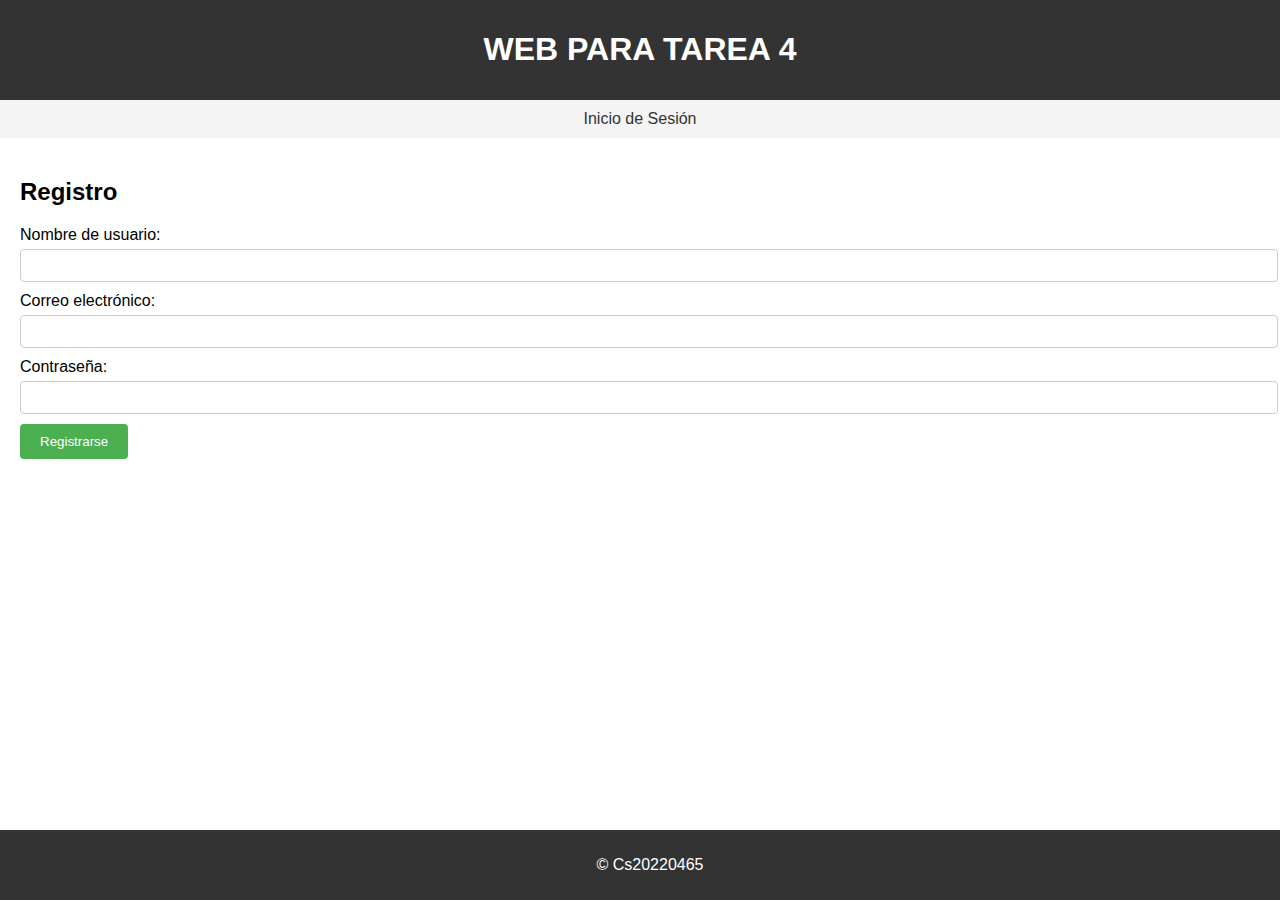
<file: index.html>
<!DOCTYPE html>
<html lang="en">
<head>
    <meta charset="UTF-8">
    <meta name="viewport" content="width=device-width, initial-scale=1.0">
    <title>WEB PARA TAREA 4</title>
    <link rel="stylesheet" href="style.css">
</head>
<body>
    <header>
        <h1>WEB PARA TAREA 4</h1>
    </header>
    <nav>
        <a href="inicio_sesion.html">Inicio de Sesión</a>
    </nav>
    <main>
        <section id="registro">
            <h2>Registro</h2>
            <form action="procesar_registro.php" method="post">
                <label for="username">Nombre de usuario:</label>
                <input type="text" id="username" name="username" required>
                <label for="email">Correo electrónico:</label>
                <input type="email" id="email" name="email" required>
                <label for="password">Contraseña:</label>
                <input type="password" id="password" name="password" required>
                <input type="submit" value="Registrarse">
            </form>
        </section>
    </main>
    <footer>
        <p>&copy; Cs20220465</p>
    </footer>
</body>
</html>
</file>
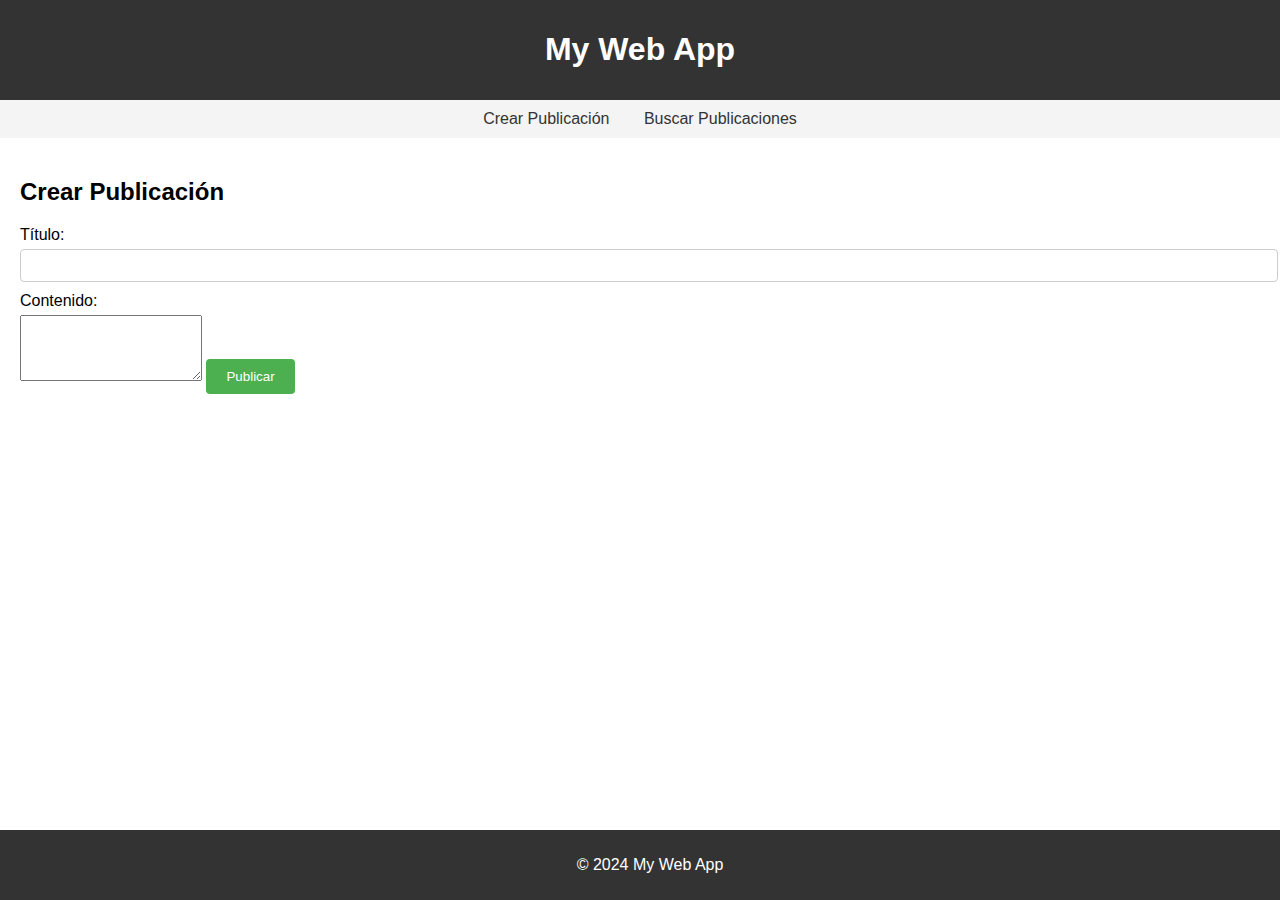
<file: crear_publicacion.html>
<!DOCTYPE html>
<html lang="en">
<head>
    <meta charset="UTF-8">
    <meta name="viewport" content="width=device-width, initial-scale=1.0">
    <title>My Web App</title>
    <link rel="stylesheet" href="style.css">
</head>
<body>
    <header>
        <h1>My Web App</h1>
    </header>
    <nav>
        <a href="crear_publicacion.html">Crear Publicación</a>
      
        <a href="home.php">Buscar Publicaciones</a>
    </nav>
    <main>
        <section id="crear_publicacion">
            <h2>Crear Publicación</h2>
            <form action="procesar_creacion_publicacion.php" method="post">
                <label for="title">Título:</label>
                <input type="text" id="titulo" name="titulo" required>
                <label for="contenido">Contenido:</label>
                <textarea id="contenido" name="contenido" rows="4" required></textarea>
                <input type="submit" value="Publicar">
            </form>
        </section>
    </main>
    <footer>
        <p>&copy; 2024 My Web App</p>
    </footer>
</body>
</html>
</file>
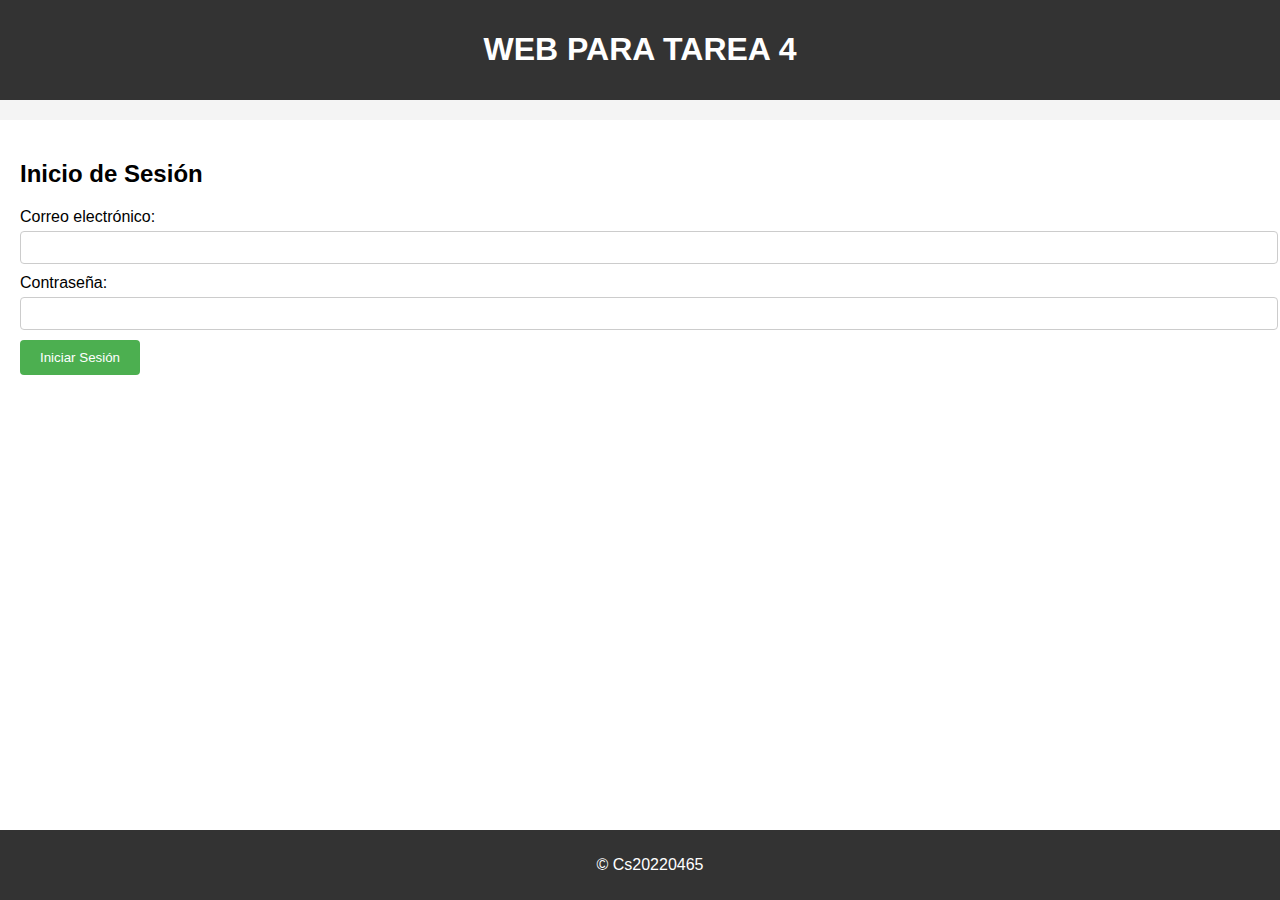
<file: inicio_sesion.html>
<!DOCTYPE html>
<html lang="en">
<head>
    <meta charset="UTF-8">
    <meta name="viewport" content="width=device-width, initial-scale=1.0">
    <title>WEB PARA TAREA 4</title>
    <link rel="stylesheet" href="style.css">
</head>
<body>
    <header>
        <h1>WEB PARA TAREA 4</h1>
    </header>
    <nav>
    </nav>
    <main>
        <section id="inicio_sesion">
            <h2>Inicio de Sesión</h2>
            <form action="procesar_inicio_sesion.php" method="post">
                <label for="login_email">Correo electrónico:</label>
                <input type="email" id="login_email" name="login_email" required>
                <label for="login_password">Contraseña:</label>
                <input type="password" id="login_password" name="login_password" required>
                <input type="submit" value="Iniciar Sesión">
            </form>
    </main>
    <footer>
        <p>&copy; Cs20220465</p>
    </footer>
</body>
</html>
</file>
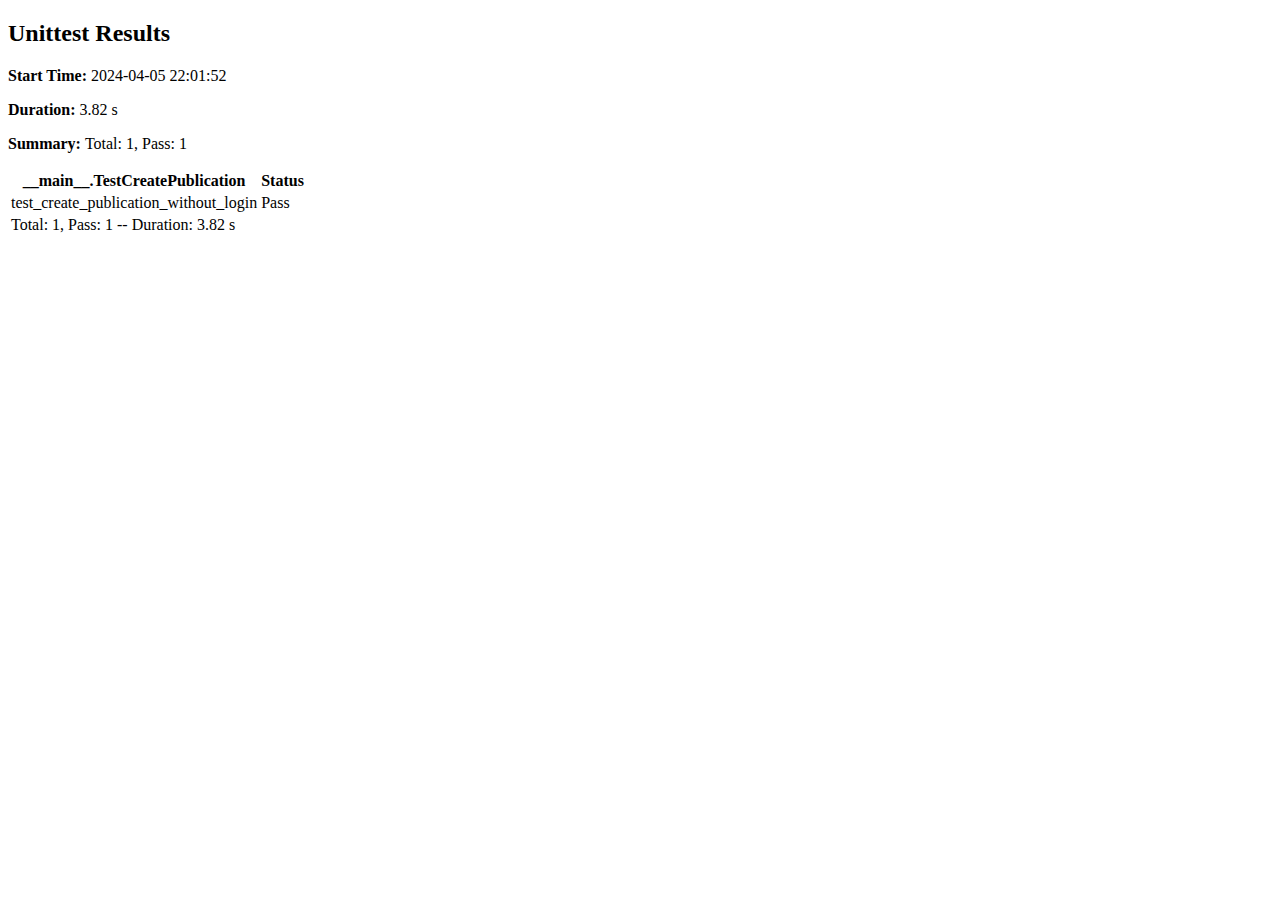
<file: reportes/TestResults___main__.TestCreatePublication_2024-04-05_22-01-52.html>
<!DOCTYPE html>
<html>
<head>
    <title>Unittest Results</title>
    <meta charset="utf-8">
    <meta name="viewport" content="width=device-width, initial-scale=1.0">
    <link rel="stylesheet" href="https://maxcdn.bootstrapcdn.com/bootstrap/3.3.6/css/bootstrap.min.css" integrity="sha384-1q8mTJOASx8j1Au+a5WDVnPi2lkFfwwEAa8hDDdjZlpLegxhjVME1fgjWPGmkzs7" crossorigin="anonymous">
</head>
<body>
    <div class="container">
        <div class="row">
            <div class="col-xs-12">
                <h2 class="text-capitalize">Unittest Results</h2>
                <p class='attribute'><strong>Start Time: </strong>2024-04-05 22:01:52</p>
                <p class='attribute'><strong>Duration: </strong>3.82 s</p>
                <p class='attribute'><strong>Summary: </strong>Total: 1, Pass: 1</p>
            </div>
        </div>
        <div class="row">
            <div class="col-xs-12 col-sm-10 col-md-10">
                <table class='table table-hover table-responsive'>
                    <thead>
                        <tr>
                            <th>__main__.TestCreatePublication</th>
                            <th>Status</th>
                            <th></th>
                        </tr>
                    </thead>
                    <tbody>
                        <tr class='success'>
                            <td class="col-xs-10">test_create_publication_without_login</td>
                            <td class="col-xs-1">
                                <span class="label label-success" style="display:block;width:40px;">Pass</span>
                            </td>
                            <td class="col-xs-1">
                            </td>
                        </tr>
                        <tr>
                            <td colspan="3">
                                Total: 1, Pass: 1 -- Duration: 3.82 s
                            </td>
                        </tr>
                    </tbody>
                </table>
            </div>
        </div>
    </div>
    <script src="https://ajax.googleapis.com/ajax/libs/jquery/2.2.4/jquery.min.js"></script>
    <script type="text/javascript">
        $(document).ready(function(){
            $('td').on('click', '.btn', function(e){
                e.preventDefault();
                e.stopImmediatePropagation();
                var $this = $(this);
                var $nextRow = $this.closest('tr').next('tr');
                $nextRow.slideToggle("fast");
                $this.text(function(i, text){
                    if (text === 'View') {
                        return 'Hide';
                    } else {
                        return 'View';
                    };
                });
            });
        });
    </script>
</body>
</html
</file>
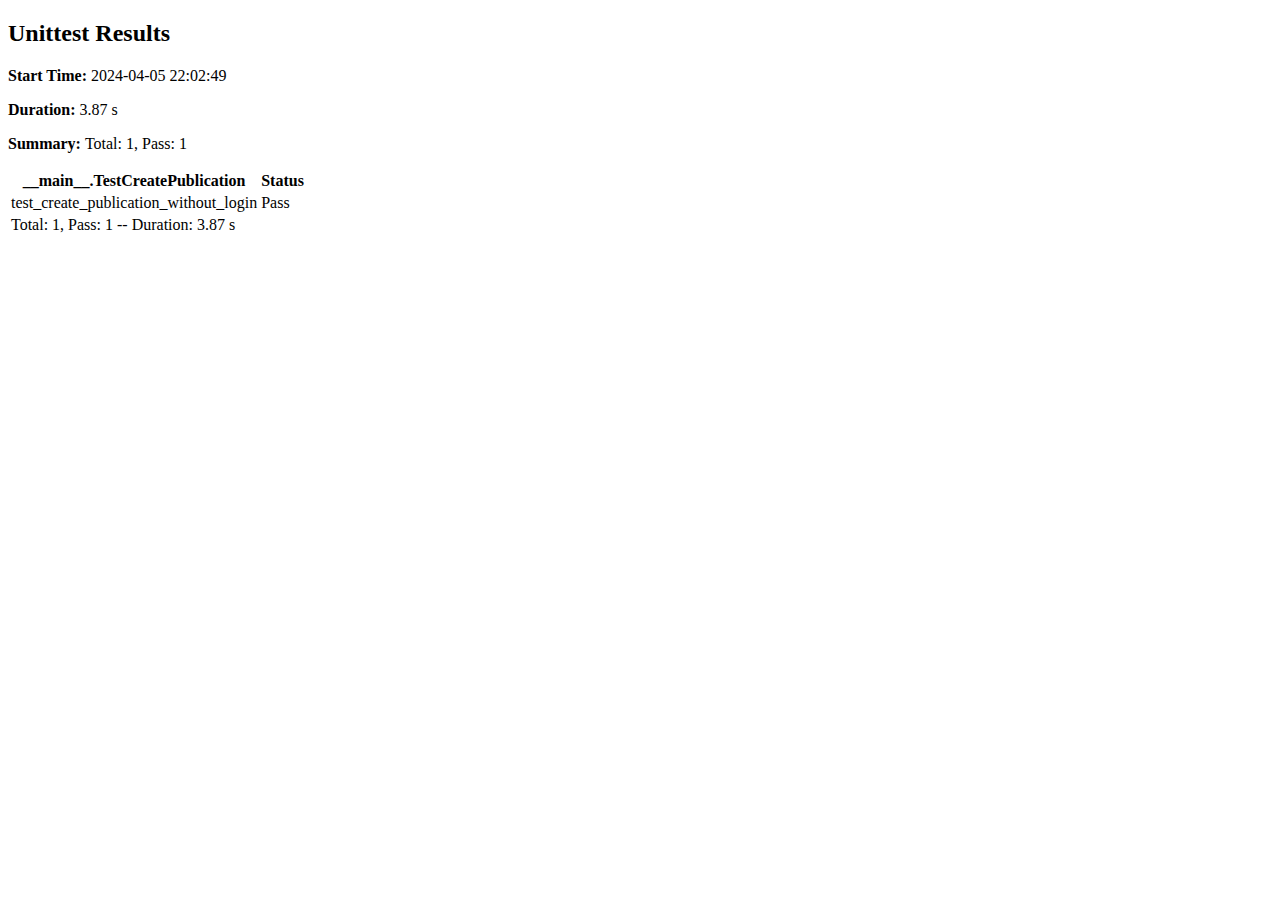
<file: reportes/TestResults___main__.TestCreatePublication_2024-04-05_22-02-49.html>
<!DOCTYPE html>
<html>
<head>
    <title>Unittest Results</title>
    <meta charset="utf-8">
    <meta name="viewport" content="width=device-width, initial-scale=1.0">
    <link rel="stylesheet" href="https://maxcdn.bootstrapcdn.com/bootstrap/3.3.6/css/bootstrap.min.css" integrity="sha384-1q8mTJOASx8j1Au+a5WDVnPi2lkFfwwEAa8hDDdjZlpLegxhjVME1fgjWPGmkzs7" crossorigin="anonymous">
</head>
<body>
    <div class="container">
        <div class="row">
            <div class="col-xs-12">
                <h2 class="text-capitalize">Unittest Results</h2>
                <p class='attribute'><strong>Start Time: </strong>2024-04-05 22:02:49</p>
                <p class='attribute'><strong>Duration: </strong>3.87 s</p>
                <p class='attribute'><strong>Summary: </strong>Total: 1, Pass: 1</p>
            </div>
        </div>
        <div class="row">
            <div class="col-xs-12 col-sm-10 col-md-10">
                <table class='table table-hover table-responsive'>
                    <thead>
                        <tr>
                            <th>__main__.TestCreatePublication</th>
                            <th>Status</th>
                            <th></th>
                        </tr>
                    </thead>
                    <tbody>
                        <tr class='success'>
                            <td class="col-xs-10">test_create_publication_without_login</td>
                            <td class="col-xs-1">
                                <span class="label label-success" style="display:block;width:40px;">Pass</span>
                            </td>
                            <td class="col-xs-1">
                            </td>
                        </tr>
                        <tr>
                            <td colspan="3">
                                Total: 1, Pass: 1 -- Duration: 3.87 s
                            </td>
                        </tr>
                    </tbody>
                </table>
            </div>
        </div>
    </div>
    <script src="https://ajax.googleapis.com/ajax/libs/jquery/2.2.4/jquery.min.js"></script>
    <script type="text/javascript">
        $(document).ready(function(){
            $('td').on('click', '.btn', function(e){
                e.preventDefault();
                e.stopImmediatePropagation();
                var $this = $(this);
                var $nextRow = $this.closest('tr').next('tr');
                $nextRow.slideToggle("fast");
                $this.text(function(i, text){
                    if (text === 'View') {
                        return 'Hide';
                    } else {
                        return 'View';
                    };
                });
            });
        });
    </script>
</body>
</html
</file>
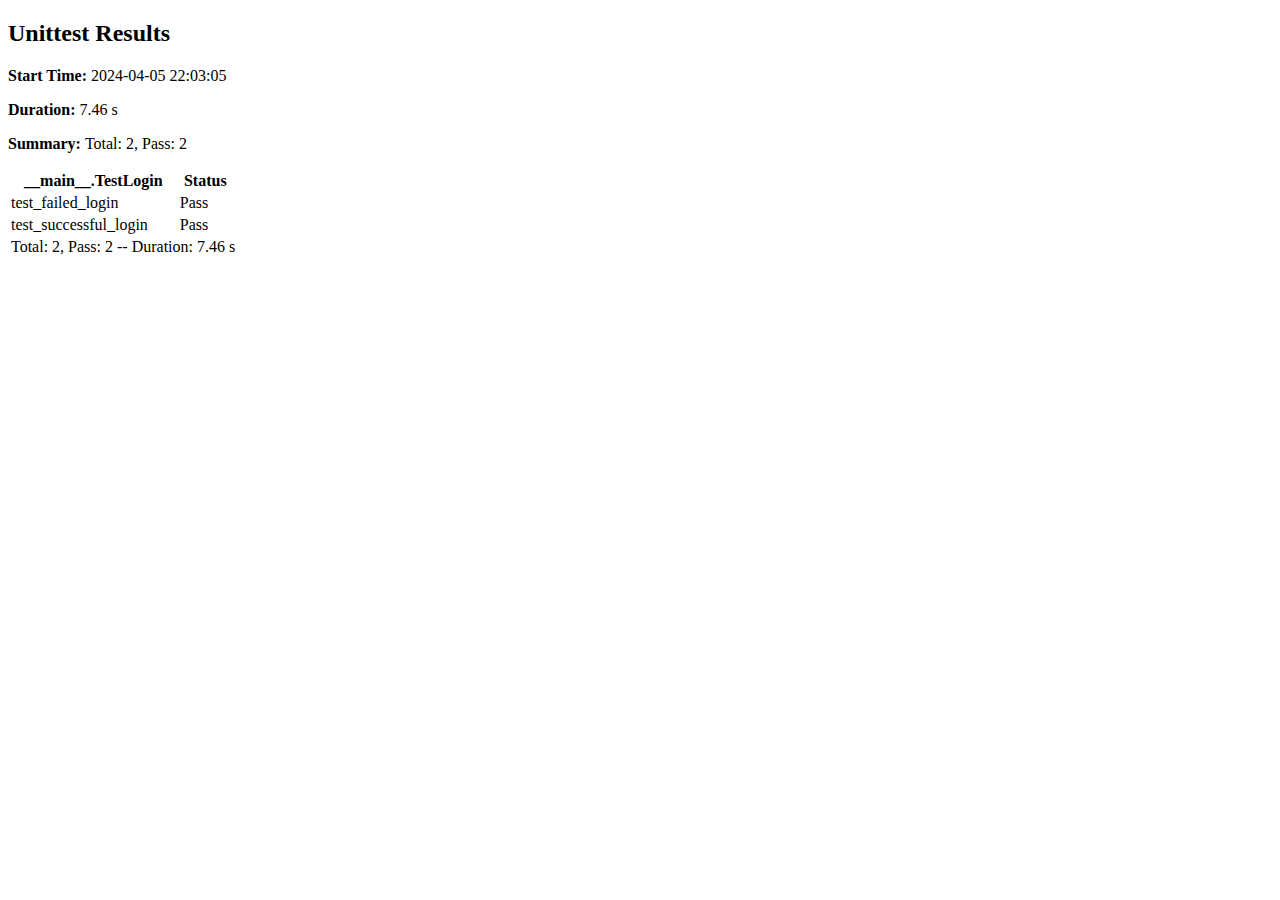
<file: reportes/TestResults___main__.TestLogin_2024-04-05_22-03-05.html>
<!DOCTYPE html>
<html>
<head>
    <title>Unittest Results</title>
    <meta charset="utf-8">
    <meta name="viewport" content="width=device-width, initial-scale=1.0">
    <link rel="stylesheet" href="https://maxcdn.bootstrapcdn.com/bootstrap/3.3.6/css/bootstrap.min.css" integrity="sha384-1q8mTJOASx8j1Au+a5WDVnPi2lkFfwwEAa8hDDdjZlpLegxhjVME1fgjWPGmkzs7" crossorigin="anonymous">
</head>
<body>
    <div class="container">
        <div class="row">
            <div class="col-xs-12">
                <h2 class="text-capitalize">Unittest Results</h2>
                <p class='attribute'><strong>Start Time: </strong>2024-04-05 22:03:05</p>
                <p class='attribute'><strong>Duration: </strong>7.46 s</p>
                <p class='attribute'><strong>Summary: </strong>Total: 2, Pass: 2</p>
            </div>
        </div>
        <div class="row">
            <div class="col-xs-12 col-sm-10 col-md-10">
                <table class='table table-hover table-responsive'>
                    <thead>
                        <tr>
                            <th>__main__.TestLogin</th>
                            <th>Status</th>
                            <th></th>
                        </tr>
                    </thead>
                    <tbody>
                        <tr class='success'>
                            <td class="col-xs-10">test_failed_login</td>
                            <td class="col-xs-1">
                                <span class="label label-success" style="display:block;width:40px;">Pass</span>
                            </td>
                            <td class="col-xs-1">
                            </td>
                        </tr>
                        <tr class='success'>
                            <td class="col-xs-10">test_successful_login</td>
                            <td class="col-xs-1">
                                <span class="label label-success" style="display:block;width:40px;">Pass</span>
                            </td>
                            <td class="col-xs-1">
                            </td>
                        </tr>
                        <tr>
                            <td colspan="3">
                                Total: 2, Pass: 2 -- Duration: 7.46 s
                            </td>
                        </tr>
                    </tbody>
                </table>
            </div>
        </div>
    </div>
    <script src="https://ajax.googleapis.com/ajax/libs/jquery/2.2.4/jquery.min.js"></script>
    <script type="text/javascript">
        $(document).ready(function(){
            $('td').on('click', '.btn', function(e){
                e.preventDefault();
                e.stopImmediatePropagation();
                var $this = $(this);
                var $nextRow = $this.closest('tr').next('tr');
                $nextRow.slideToggle("fast");
                $this.text(function(i, text){
                    if (text === 'View') {
                        return 'Hide';
                    } else {
                        return 'View';
                    };
                });
            });
        });
    </script>
</body>
</html
</file>
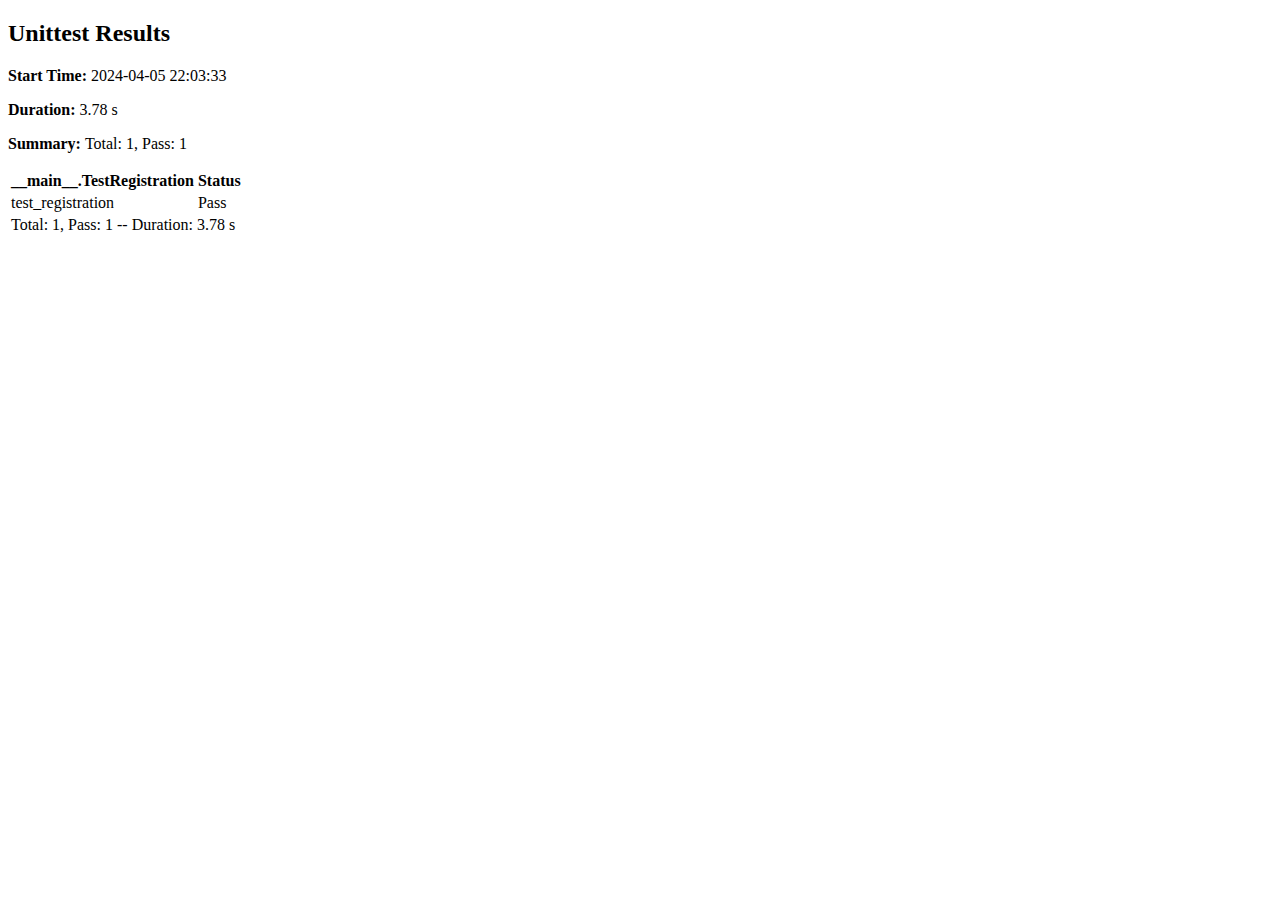
<file: reportes/TestResults___main__.TestRegistration_2024-04-05_22-03-33.html>
<!DOCTYPE html>
<html>
<head>
    <title>Unittest Results</title>
    <meta charset="utf-8">
    <meta name="viewport" content="width=device-width, initial-scale=1.0">
    <link rel="stylesheet" href="https://maxcdn.bootstrapcdn.com/bootstrap/3.3.6/css/bootstrap.min.css" integrity="sha384-1q8mTJOASx8j1Au+a5WDVnPi2lkFfwwEAa8hDDdjZlpLegxhjVME1fgjWPGmkzs7" crossorigin="anonymous">
</head>
<body>
    <div class="container">
        <div class="row">
            <div class="col-xs-12">
                <h2 class="text-capitalize">Unittest Results</h2>
                <p class='attribute'><strong>Start Time: </strong>2024-04-05 22:03:33</p>
                <p class='attribute'><strong>Duration: </strong>3.78 s</p>
                <p class='attribute'><strong>Summary: </strong>Total: 1, Pass: 1</p>
            </div>
        </div>
        <div class="row">
            <div class="col-xs-12 col-sm-10 col-md-10">
                <table class='table table-hover table-responsive'>
                    <thead>
                        <tr>
                            <th>__main__.TestRegistration</th>
                            <th>Status</th>
                            <th></th>
                        </tr>
                    </thead>
                    <tbody>
                        <tr class='success'>
                            <td class="col-xs-10">test_registration</td>
                            <td class="col-xs-1">
                                <span class="label label-success" style="display:block;width:40px;">Pass</span>
                            </td>
                            <td class="col-xs-1">
                            </td>
                        </tr>
                        <tr>
                            <td colspan="3">
                                Total: 1, Pass: 1 -- Duration: 3.78 s
                            </td>
                        </tr>
                    </tbody>
                </table>
            </div>
        </div>
    </div>
    <script src="https://ajax.googleapis.com/ajax/libs/jquery/2.2.4/jquery.min.js"></script>
    <script type="text/javascript">
        $(document).ready(function(){
            $('td').on('click', '.btn', function(e){
                e.preventDefault();
                e.stopImmediatePropagation();
                var $this = $(this);
                var $nextRow = $this.closest('tr').next('tr');
                $nextRow.slideToggle("fast");
                $this.text(function(i, text){
                    if (text === 'View') {
                        return 'Hide';
                    } else {
                        return 'View';
                    };
                });
            });
        });
    </script>
</body>
</html
</file>
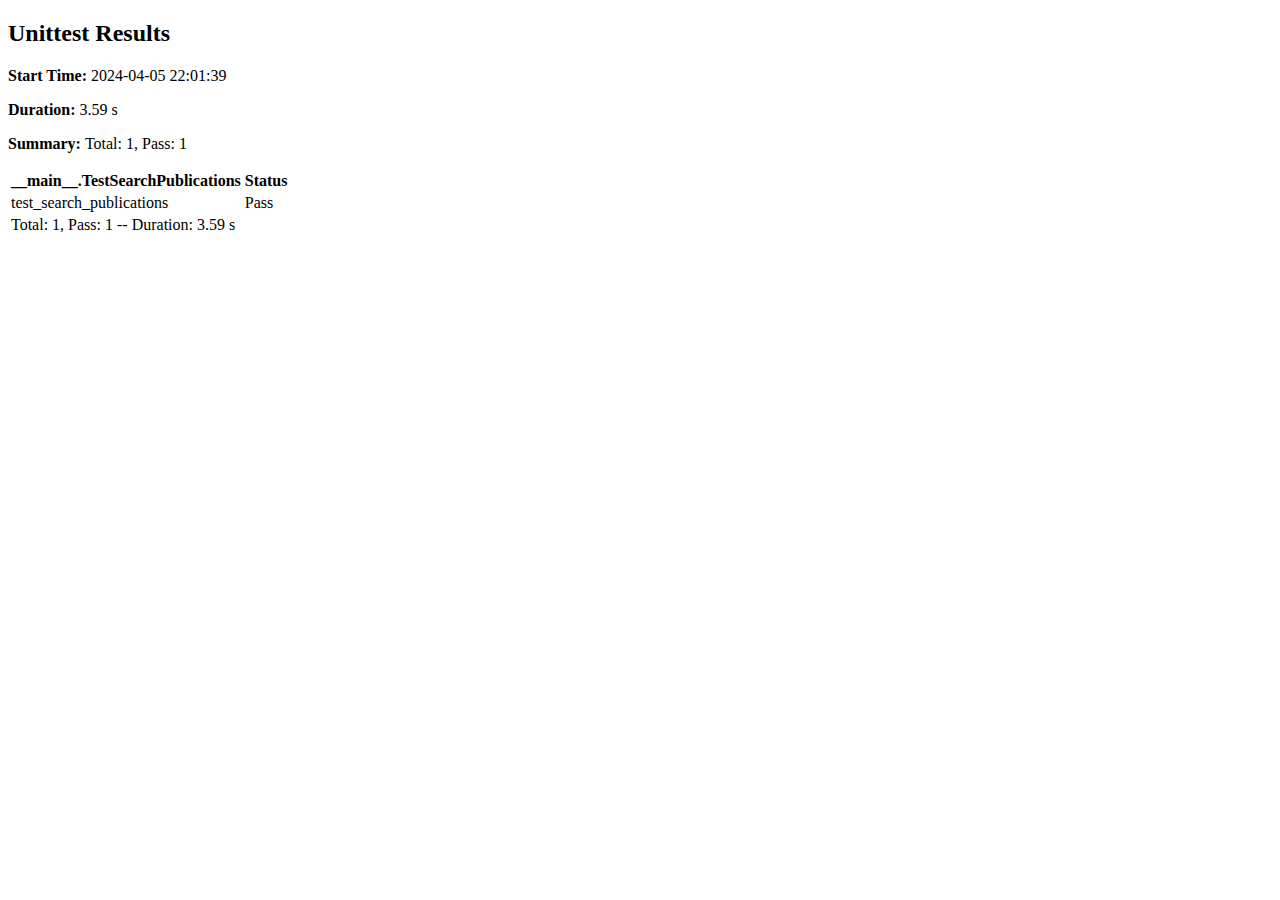
<file: reportes/TestResults___main__.TestSearchPublications_2024-04-05_22-01-39.html>
<!DOCTYPE html>
<html>
<head>
    <title>Unittest Results</title>
    <meta charset="utf-8">
    <meta name="viewport" content="width=device-width, initial-scale=1.0">
    <link rel="stylesheet" href="https://maxcdn.bootstrapcdn.com/bootstrap/3.3.6/css/bootstrap.min.css" integrity="sha384-1q8mTJOASx8j1Au+a5WDVnPi2lkFfwwEAa8hDDdjZlpLegxhjVME1fgjWPGmkzs7" crossorigin="anonymous">
</head>
<body>
    <div class="container">
        <div class="row">
            <div class="col-xs-12">
                <h2 class="text-capitalize">Unittest Results</h2>
                <p class='attribute'><strong>Start Time: </strong>2024-04-05 22:01:39</p>
                <p class='attribute'><strong>Duration: </strong>3.59 s</p>
                <p class='attribute'><strong>Summary: </strong>Total: 1, Pass: 1</p>
            </div>
        </div>
        <div class="row">
            <div class="col-xs-12 col-sm-10 col-md-10">
                <table class='table table-hover table-responsive'>
                    <thead>
                        <tr>
                            <th>__main__.TestSearchPublications</th>
                            <th>Status</th>
                            <th></th>
                        </tr>
                    </thead>
                    <tbody>
                        <tr class='success'>
                            <td class="col-xs-10">test_search_publications</td>
                            <td class="col-xs-1">
                                <span class="label label-success" style="display:block;width:40px;">Pass</span>
                            </td>
                            <td class="col-xs-1">
                            </td>
                        </tr>
                        <tr>
                            <td colspan="3">
                                Total: 1, Pass: 1 -- Duration: 3.59 s
                            </td>
                        </tr>
                    </tbody>
                </table>
            </div>
        </div>
    </div>
    <script src="https://ajax.googleapis.com/ajax/libs/jquery/2.2.4/jquery.min.js"></script>
    <script type="text/javascript">
        $(document).ready(function(){
            $('td').on('click', '.btn', function(e){
                e.preventDefault();
                e.stopImmediatePropagation();
                var $this = $(this);
                var $nextRow = $this.closest('tr').next('tr');
                $nextRow.slideToggle("fast");
                $this.text(function(i, text){
                    if (text === 'View') {
                        return 'Hide';
                    } else {
                        return 'View';
                    };
                });
            });
        });
    </script>
</body>
</html
</file>
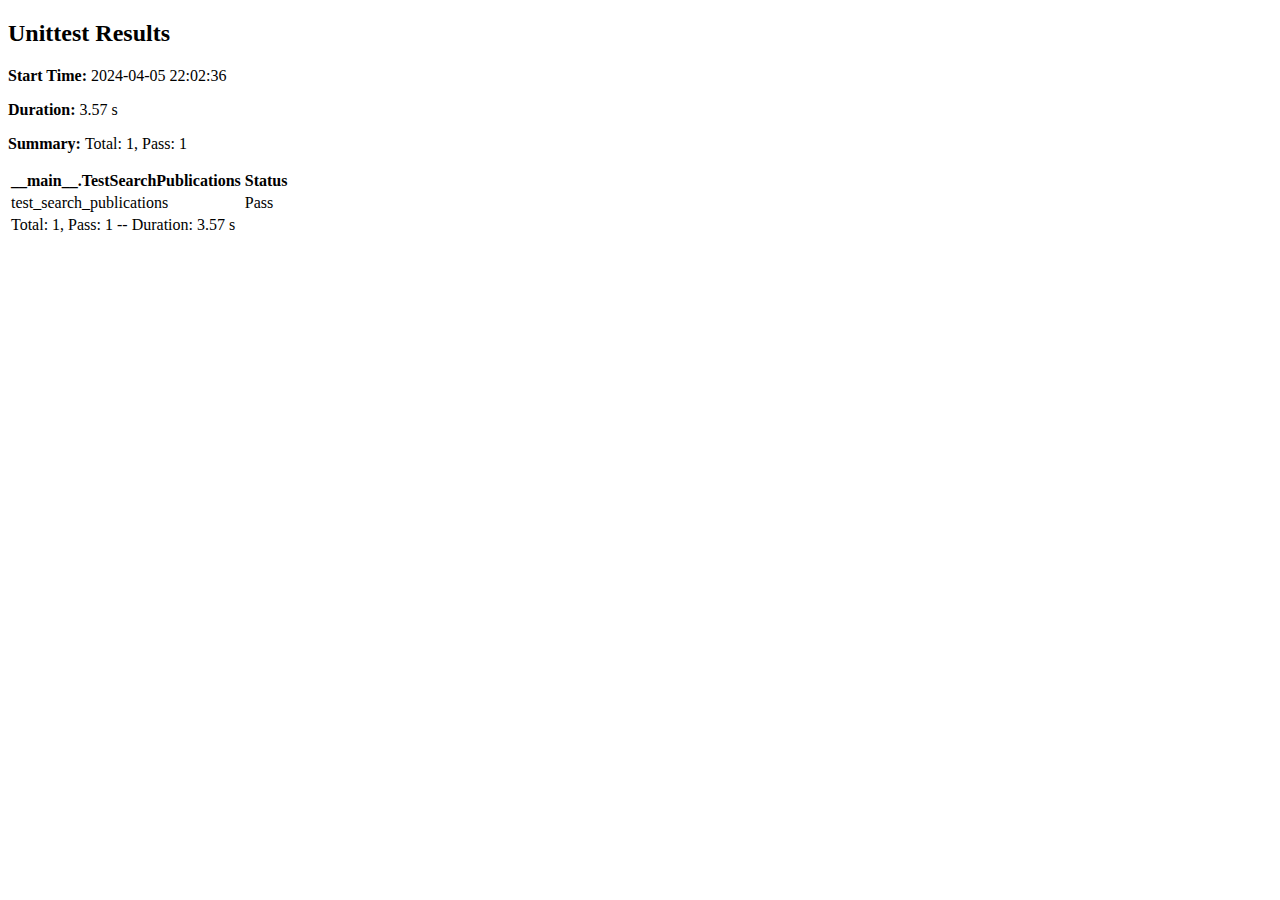
<file: reportes/TestResults___main__.TestSearchPublications_2024-04-05_22-02-36.html>
<!DOCTYPE html>
<html>
<head>
    <title>Unittest Results</title>
    <meta charset="utf-8">
    <meta name="viewport" content="width=device-width, initial-scale=1.0">
    <link rel="stylesheet" href="https://maxcdn.bootstrapcdn.com/bootstrap/3.3.6/css/bootstrap.min.css" integrity="sha384-1q8mTJOASx8j1Au+a5WDVnPi2lkFfwwEAa8hDDdjZlpLegxhjVME1fgjWPGmkzs7" crossorigin="anonymous">
</head>
<body>
    <div class="container">
        <div class="row">
            <div class="col-xs-12">
                <h2 class="text-capitalize">Unittest Results</h2>
                <p class='attribute'><strong>Start Time: </strong>2024-04-05 22:02:36</p>
                <p class='attribute'><strong>Duration: </strong>3.57 s</p>
                <p class='attribute'><strong>Summary: </strong>Total: 1, Pass: 1</p>
            </div>
        </div>
        <div class="row">
            <div class="col-xs-12 col-sm-10 col-md-10">
                <table class='table table-hover table-responsive'>
                    <thead>
                        <tr>
                            <th>__main__.TestSearchPublications</th>
                            <th>Status</th>
                            <th></th>
                        </tr>
                    </thead>
                    <tbody>
                        <tr class='success'>
                            <td class="col-xs-10">test_search_publications</td>
                            <td class="col-xs-1">
                                <span class="label label-success" style="display:block;width:40px;">Pass</span>
                            </td>
                            <td class="col-xs-1">
                            </td>
                        </tr>
                        <tr>
                            <td colspan="3">
                                Total: 1, Pass: 1 -- Duration: 3.57 s
                            </td>
                        </tr>
                    </tbody>
                </table>
            </div>
        </div>
    </div>
    <script src="https://ajax.googleapis.com/ajax/libs/jquery/2.2.4/jquery.min.js"></script>
    <script type="text/javascript">
        $(document).ready(function(){
            $('td').on('click', '.btn', function(e){
                e.preventDefault();
                e.stopImmediatePropagation();
                var $this = $(this);
                var $nextRow = $this.closest('tr').next('tr');
                $nextRow.slideToggle("fast");
                $this.text(function(i, text){
                    if (text === 'View') {
                        return 'Hide';
                    } else {
                        return 'View';
                    };
                });
            });
        });
    </script>
</body>
</html
</file>
<file: style.css>
body {
            font-family: Arial, sans-serif;
            margin: 0;
            padding: 0;
        }
        header {
            background-color: #333;
            color: #fff;
            padding: 10px;
            text-align: center;
        }
        nav {
            background-color: #f4f4f4;
            padding: 10px;
            text-align: center;
        }
        nav a {
            text-decoration: none;
            color: #333;
            padding: 5px 10px;
            margin: 0 5px;
        }
        main {
            padding: 20px;
        }
        footer {
            background-color: #333;
            color: #fff;
            text-align: center;
            padding: 10px;
            position: fixed;
            bottom: 0;
            width: 100%;
        }
        form {
            margin-bottom: 20px;
        }
        label {
            display: block;
            margin-bottom: 5px;
        }
        input[type="text"],
        input[type="email"],
        input[type="password"] {
            width: 100%;
            padding: 8px;
            margin-bottom: 10px;
            border: 1px solid #ccc;
            border-radius: 4px;
        }
        input[type="submit"] {
            background-color: #4caf50;
            color: white;
            padding: 10px 20px;
            border: none;
            border-radius: 4px;
            cursor: pointer;
        }
        input[type="submit"]:hover {
            background-color: #45a049;
        }
        table {
            width: 100%;
            border-collapse: collapse;
        }
        table, th, td {
            border: 1px solid black;
            padding: 8px;
            text-align: left;
        }
        th {
            background-color: #f2f2f2;
        }
</file>
